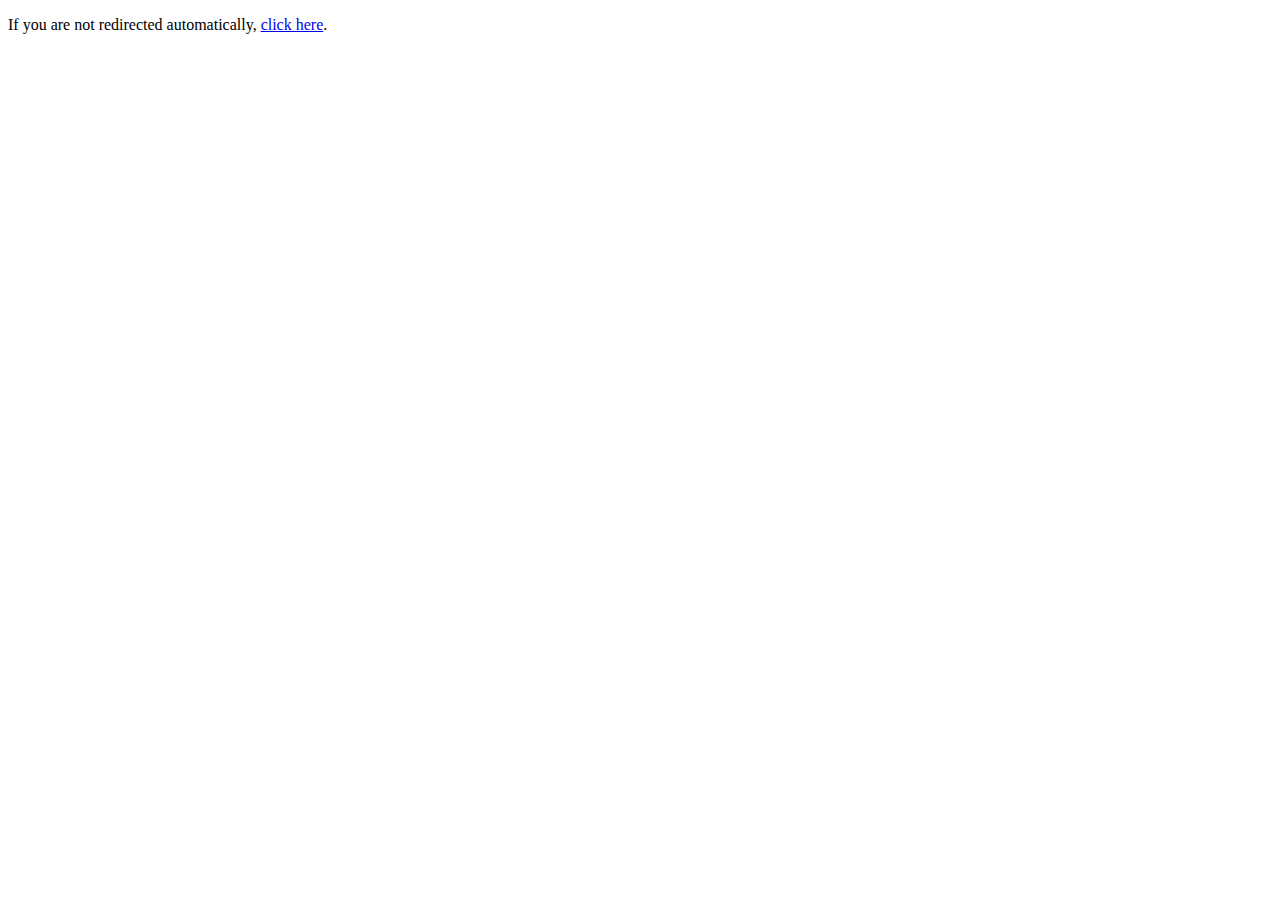
<file: web/index.html>
<!DOCTYPE html>
<html lang="en">
<head>
  <meta charset="UTF-8">
  <meta http-equiv="refresh" content="0; url=/index.php">
  <title>Redirecting…</title>
</head>
<body>
  <p>If you are not redirected automatically, <a href="/index.php">click here</a>.</p>
</body>
</html>
</file>
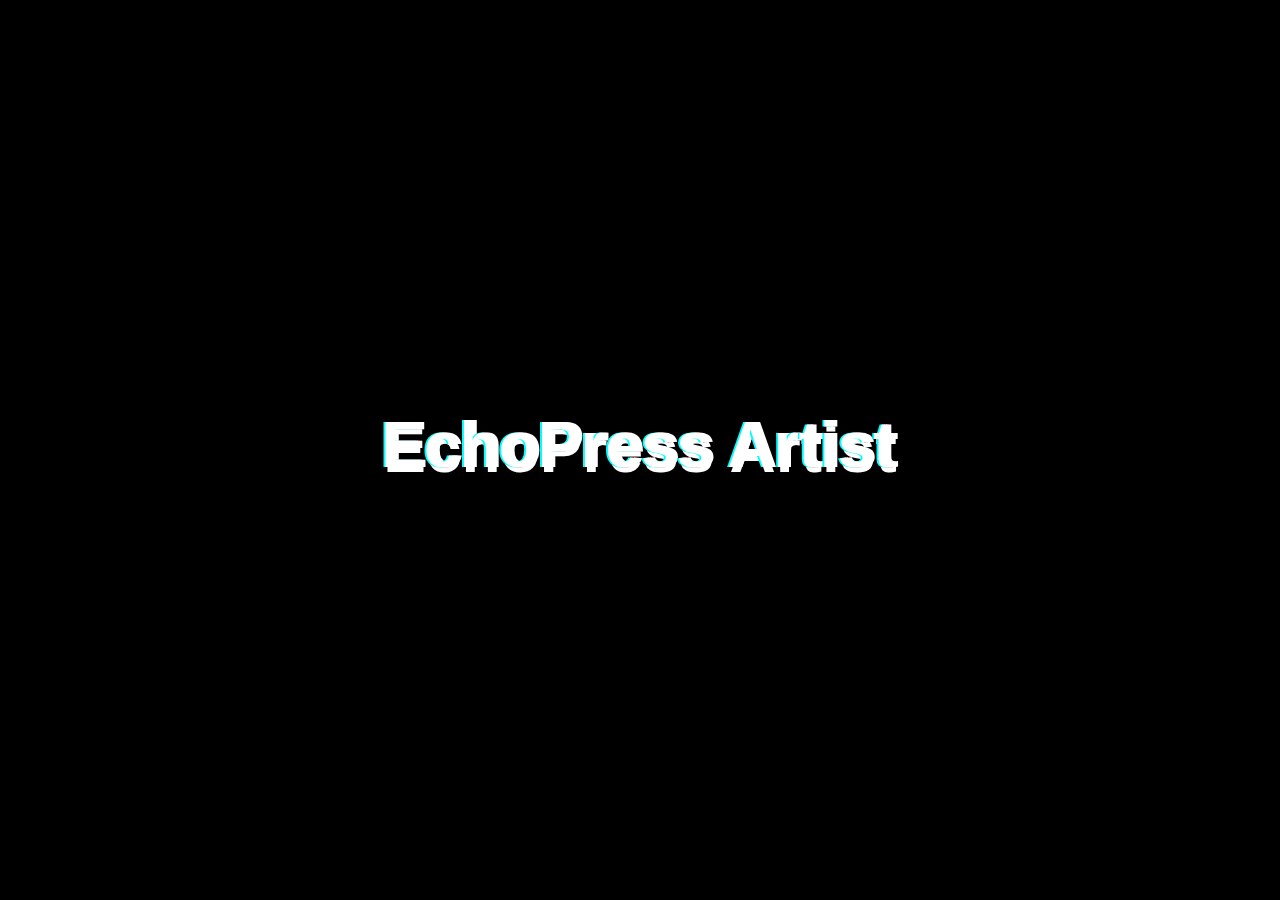
<file: web/test/glitch.html>
<!DOCTYPE html>
<html lang="en">
<head>
  <meta charset="UTF-8">
  <title>Glitch Test</title>
  <style>
    /* page setup */
    body {
      background: #000;
      display: flex;
      height: 100vh;
      margin: 0;
      align-items: center;
      justify-content: center;
    }

    /* glitch heading */
    .site-title {
      position: relative;
      font-family: sans-serif;
      font-size: 4rem;
      color: #fff;
      /* ensure the pseudo-elements render crisply */
      transform: translateZ(0);
    }
    .site-title::before,
    .site-title::after {
      content: attr(data-text);
      position: absolute;
      top: 0;
      left: 0;
      width: 100%;
      overflow: hidden;
      font-family: inherit;
      font-size: inherit;
      line-height: 1;
    }
    .site-title::before {
      left: 2px;
      text-shadow: -2px 0 red;
      clip: rect(0, 100%, 40%, 0);
      animation: glitch 2s infinite linear alternate-reverse;
    }
    .site-title::after {
      left: -2px;
      text-shadow: -2px 0 cyan;
      clip: rect(30%, 100%, 80%, 0);
      animation: glitch 3s infinite linear alternate-reverse;
    }
    @keyframes glitch {
      0%   { clip: rect(0, 100%, 5%, 0);     transform: translate(0); }
      10%  { clip: rect(10%, 100%, 35%, 0);   transform: translate(-2px, -2px); }
      20%  { clip: rect(20%, 100%, 60%, 0);   transform: translate(2px, 2px); }
      30%  { clip: rect(30%, 100%, 30%, 0);   transform: translate(-2px, 2px); }
      40%  { clip: rect(40%, 100%, 70%, 0);   transform: translate(2px, -2px); }
      50%  { clip: rect(0, 100%, 80%, 0);     transform: translate(-2px, 0); }
      60%  { clip: rect(10%, 100%, 50%, 0);   transform: translate(2px, 2px); }
      70%  { clip: rect(20%, 100%, 30%, 0);   transform: translate(-2px, -2px); }
      80%  { clip: rect(30%, 100%, 60%, 0);   transform: translate(2px, -2px); }
      90%  { clip: rect(40%, 100%, 40%, 0);   transform: translate(-2px, 2px); }
      100% { clip: rect(0, 100%, 90%, 0);     transform: translate(0); }
    }
  </style>
</head>
<body>
  <!-- note the data-text attribute is required for the pseudo-elements -->
  <h1 class="site-title" data-text="EchoPress Artist">
    EchoPress Artist
  </h1>
</body>
</html>
</file>
